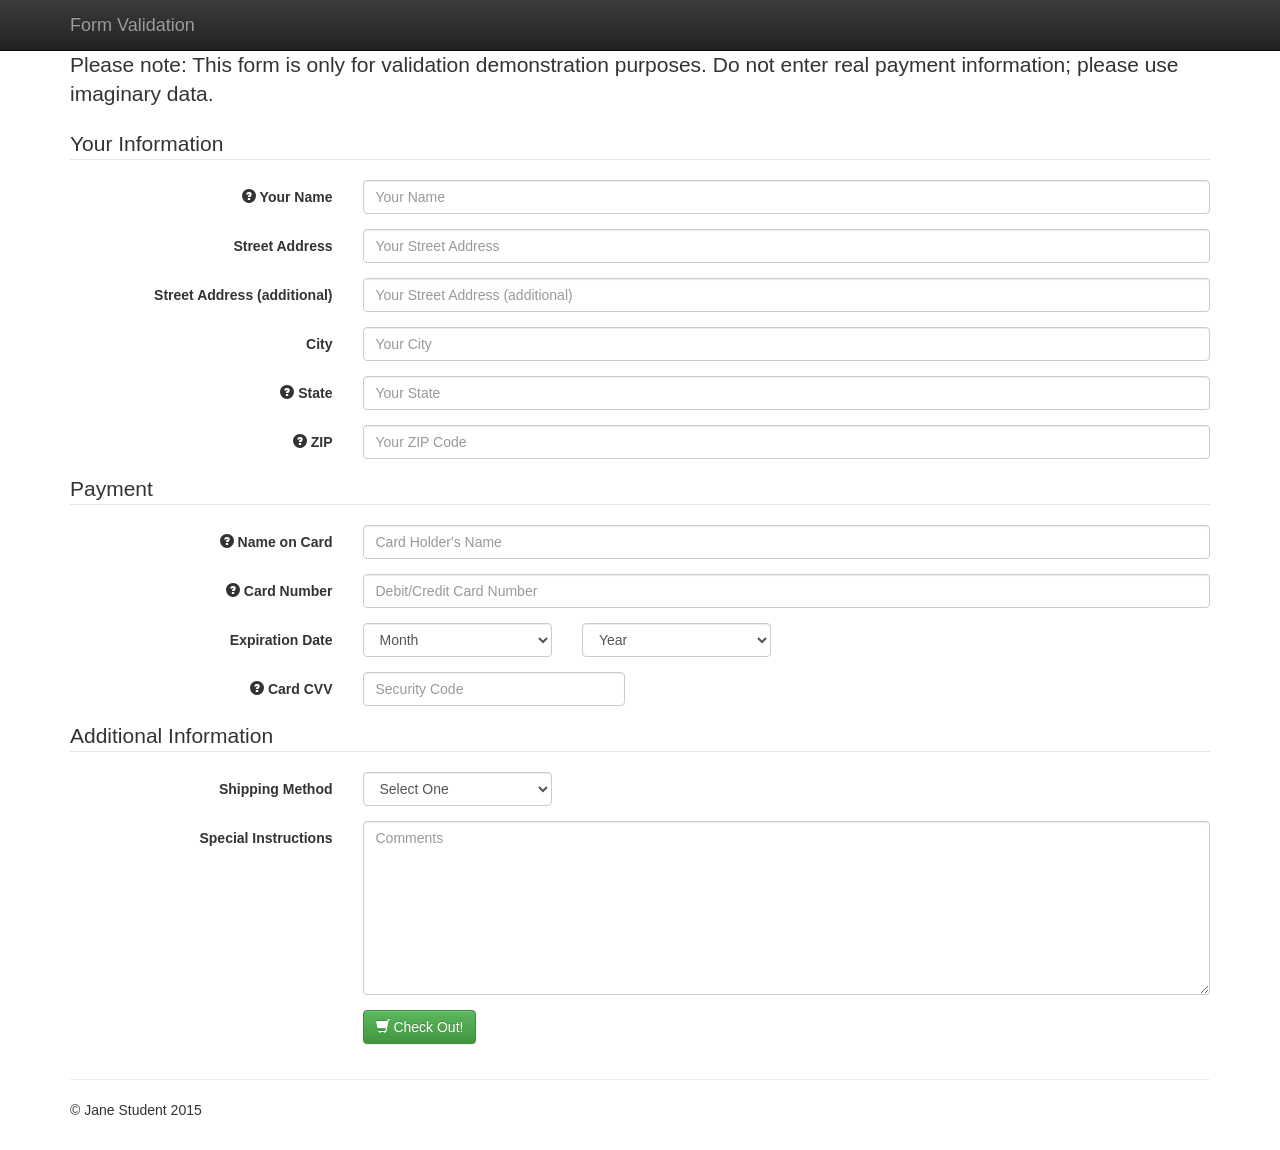
<file: index.html>
<!doctype html>
<!--[if lt IE 7]>      <html class="no-js lt-ie9 lt-ie8 lt-ie7" lang=""> <![endif]-->
<!--[if IE 7]>         <html class="no-js lt-ie9 lt-ie8" lang=""> <![endif]-->
<!--[if IE 8]>         <html class="no-js lt-ie9" lang=""> <![endif]-->
<!--[if gt IE 8]><!-->
<html class="no-js" lang="">
<!--<![endif]-->

<head>
    <meta charset="utf-8">
    <meta http-equiv="X-UA-Compatible" content="IE=edge,chrome=1">
    <title>Form Validation Example</title>
    <meta name="description" content="An example of inline form validation.">
    <meta name="viewport" content="width=device-width, initial-scale=1">
    <link rel="apple-touch-icon" href="apple-touch-icon.png">

    <link rel="stylesheet" href="css/bootstrap.min.css">
    <style>
        body {
            padding-top: 50px;
            padding-bottom: 20px;
        }
    </style>
    <link rel="stylesheet" href="css/bootstrap-theme.min.css">
    <link rel="stylesheet" href="css/main.css">

    <script src="js/vendor/modernizr-2.8.3-respond-1.4.2.min.js"></script>
</head>

<body>
    <!--[if lt IE 8]>
            <p class="browserupgrade">You are using an <strong>outdated</strong> browser. Please <a href="http://browsehappy.com/">upgrade your browser</a> to improve your experience.</p>
        <![endif]-->
    <nav class="navbar navbar-inverse navbar-fixed-top" role="navigation">
        <div class="container">
            <div class="navbar-header">
                <a class="navbar-brand" href="#">Form Validation</a>
            </div>
        </div>
    </nav>

    <div class="container">
        <p class="lead">Please note: This form is only for validation demonstration purposes. Do not enter real payment information; please use imaginary data.</p>
        <form class="form-horizontal" role="form" action="thank-you.html" method="get" id="order-form">

            <fieldset>
                <legend>Your Information</legend>

                <div class="form-group required">
                    <label class="col-sm-3 control-label" for="your-name"><span class="glyphicon glyphicon-question-sign" title="Your first and last name."></span> Your Name</label>
                    <div class="col-sm-9">
                        <!-- fewer than 128 chars and no numbers:  required pattern="[a-zA-z ]{0,128}"     ^[a-zA-Z]+$ ]{0,128}-->
                        <input type="text" class="form-control" name="your-name" id="your-name" placeholder="Your Name" required pattern="^[a-zA-Z ]{1,128}$" title="Enter first and lastname. Only letters are allowed.">
                    </div>
                </div>

                <div class="form-group required">
                    <label class="col-sm-3 control-label" for="your-address">Street Address</label>
                    <div class="col-sm-9">
                        <!-- must not be blank: required -->
                        <input type="text" class="form-control" name="your-address" id="your-address" placeholder="Your Street Address" required title="Enter your street address.">
                    </div>
                </div>
                <div class="form-group">
                    <label class="col-sm-3 control-label" for="your-address2">Street Address (additional)</label>
                    <div class="col-sm-9">
                        <input type="text" class="form-control" name="your-address2" id="your-address2" placeholder="Your Street Address (additional)">
                    </div>
                </div>
                <div class="form-group required">

                    <label class="col-sm-3 control-label" for="your-city">City</label>
                    <div class="col-sm-9">
                        <!-- must not be blank: required -->
                        <input type="text" class="form-control" name="your-city" id="your-city" placeholder="Your City" required title="Enter your city.">
                    </div>
                </div>
                <div class="form-group required">

                    <label class="col-sm-3 control-label" for="your-state"><span class="glyphicon glyphicon-question-sign" title="Two-letter state abbreviation."></span> State</label>
                    <div class="col-sm-9">
                        <!-- must not be blank, exactly 2 chars, one of known state abbrs: required pattern="[A-Z]{2}" -->
                        <input type="text" class="form-control" name="your-state" id="your-state" placeholder="Your State" required pattern="^(?:(A[KLRZ]|C[AOT]|D[CE]|FL|GA|HI|I[ADLN]|K[SY]|LA|M[ADEINOST]|N[CDEHJMVY]|O[HKR]|P[AR]|RI|S[CD]|T[NX]|UT|V[AIT]|W[AIVY]))$" title="Enter two letter State abbreviation.">
                    </div>
                </div>
                <div class="form-group required">

                    <label class="col-sm-3 control-label" for="your-zip"><span class="glyphicon glyphicon-question-sign" title="US ZIP code only."></span> ZIP</label>
                    <div class="col-sm-9">
                        <!-- must not be blank, exactly 5 numbers: required pattern="[0-9]{5}" -->
                        <input type="text" class="form-control" name="your-zip" id="your-zip" placeholder="Your ZIP Code" required pattern="^[0-9]{5}$" title="Enter five digit zip code: #####.">
                    </div>
                </div>
            </fieldset>
            <fieldset>
                <legend>Payment</legend>
                <div class="form-group required">

                    <label class="col-sm-3 control-label" for="card-holder-name"><span class="glyphicon glyphicon-question-sign" title="First and last name shown on card."></span> Name on Card</label>
                    <div class="col-sm-9">
                        <!-- fewer than 128 chars and no numbers:  required pattern="[a-zA-z ]{0,128}" -->
                        <input type="text" class="form-control" name="card-holder-name" id="card-holder-name" placeholder="Card Holder's Name" required pattern="^[a-zA-Z ]{1,128}$" title="Enter first and lastname. Only letters are allowed.">
                    </div>
                </div>
                <div class="form-group required">

                    <label class="col-sm-3 control-label" for="card-number"><span class="glyphicon glyphicon-question-sign" title="Test card number: 0000 0000 0000 0000"></span> Card Number</label>
                    <div class="col-sm-9">
                        <!-- not be blank, contain only number & spcs, 16 digits:  required pattern="[0-9]{4} *[0-9]{4} *[0-9]{4} *[0-9]{4}" -->
                        <!-- WHEN TESTING THIS, USE THE UNIVERSAL TEST CARD NUMBER: 0000 0000 0000 0000 -->
                        <input type="text" class="form-control" name="card-number" id="card-number" placeholder="Debit/Credit Card Number" required pattern="[0-9]{4} *[0-9]{4} *[0-9]{4} *[0-9]{4}" title="Enter 16 digit card number: #### #### #### ####.">
                    </div>
                </div>
                <div class="form-group required">

                    <label class="col-sm-3 control-label" for="expiry-month">Expiration Date</label>
                    <div class="col-sm-9">
                        <div class="row">
                            <div class="col-xs-3">
                                <!-- not be blank:  required -->
                                <select class="form-control col-sm-2" name="expiry-month" id="expiry-month" required title="Select expiration month.">
                                    <option value="">Month</option>
                                    <option value="01">Jan (01)</option>
                                    <option value="02">Feb (02)</option>
                                    <option value="03">Mar (03)</option>
                                    <option value="04">Apr (04)</option>
                                    <option value="05">May (05)</option>
                                    <option value="06">June (06)</option>
                                    <option value="07">July (07)</option>
                                    <option value="08">Aug (08)</option>
                                    <option value="09">Sep (09)</option>
                                    <option value="10">Oct (10)</option>
                                    <option value="11">Nov (11)</option>
                                    <option value="12">Dec (12)</option>
                                </select>
                            </div>
                            <div class="col-xs-3">
                                <!-- not be blank:  required -->
                                <select class="form-control" name="expiry-year" required title="Select expiration year.">
                                    <option value="">Year</option>
                                    <option value="16">2016</option>
                                    <option value="17">2017</option>
                                    <option value="18">2018</option>
                                    <option value="19">2019</option>
                                    <option value="20">2020</option>
                                    <option value="21">2021</option>
                                    <option value="22">2022</option>
                                    <option value="23">2023</option>
                                    <option value="24">2024</option>
                                </select>
                            </div>
                        </div>
                    </div>
                </div>
                <div class="form-group required">

                    <label class="col-sm-3 control-label" for="cvv"><span class="glyphicon glyphicon-question-sign" title="Three-digit code from back of card."></span> Card CVV</label>
                    <div class="col-sm-3">
                        <!-- not be blank:  required  pattern="[0-9]{3}" -->
                        <input type="text" class="form-control" name="cvv" id="cvv" placeholder="Security Code" required pattern="^[0-9]{3}$" title="Enter three number CVV code.">
                    </div>
                </div>
            </fieldset>
            <fieldset>
                <legend>Additional Information</legend>

                <div class="form-group required">
                    <label class="col-sm-3 control-label" for="shipping-method">Shipping Method</label>
                    <div class="col-sm-9">
                        <div class="row">
                            <div class="col-xs-3">
                                <!-- not be blank:  required -->
                                <select class="form-control col-sm-2" name="shipping-method" id="shipping-method" required title="Select shipping method.">
                                    <option value="">Select One</option>
                                    <option value="Ground">Ground</option>
                                    <option value="Air">Air</option>
                                    <option value="Sea">Sea</option>
                                    <option value="Rocket">Rocket</option>
                                    <option value="Pigeon">Pigeon</option>
                                </select>
                            </div>
                        </div>
                    </div>
                </div>
                <div class="form-group">
                    <label class="col-sm-3 control-label" for="comments">Special Instructions</label>
                    <div class="col-sm-9">
                        <!-- not be blank, <500 chars, contain any chars:  required maxlength="499" -->
                        <textarea cols="80" rows="8" class="form-control" name="comments" id="comments" placeholder="Comments" required maxlength="499" title="Please enter a comment. Text size limit is 500 characters."></textarea>
                    </div>
                </div>
                <div class="form-group">
                    <div class="col-sm-offset-3 col-sm-9">
                        <button type="submit" class="btn btn-success"> <span class="glyphicon glyphicon-shopping-cart"></span> Check Out!</button>
                    </div>
                </div>
            </fieldset>

        </form>
    </div>
    <div class="container">
        <hr>

        <footer>
            <p>&copy; Jane Student 2015</p>
        </footer>
    </div>
    <!-- /container -->
    <script src="//ajax.googleapis.com/ajax/libs/jquery/1.11.2/jquery.min.js"></script>
    <script>
        window.jQuery || document.write('<script src="js/vendor/jquery-1.11.2.min.js"><\/script>')
    </script>

    <script src="js/vendor/bootstrap.min.js"></script>
    <script src="js/vendor/jquery.validate.min.js"></script>

    <script src="js/main.js"></script>
</body>

</html>
</file>
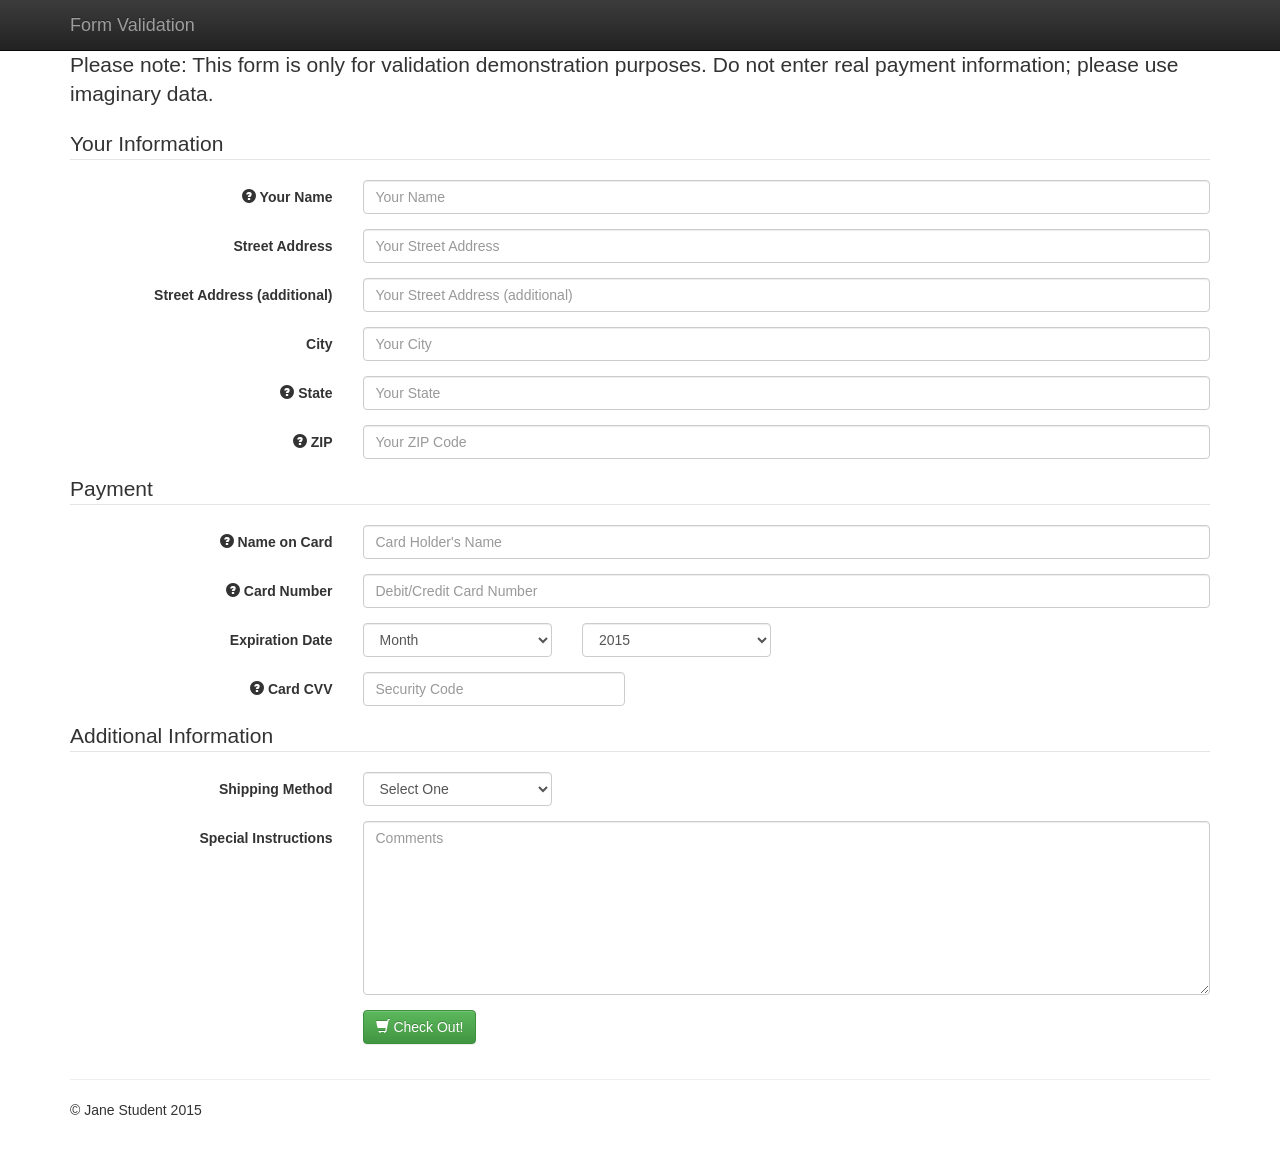
<file: solution.html>
<!doctype html>
<!--[if lt IE 7]>      <html class="no-js lt-ie9 lt-ie8 lt-ie7" lang=""> <![endif]-->
<!--[if IE 7]>         <html class="no-js lt-ie9 lt-ie8" lang=""> <![endif]-->
<!--[if IE 8]>         <html class="no-js lt-ie9" lang=""> <![endif]-->
<!--[if gt IE 8]><!--> <html class="no-js" lang=""> <!--<![endif]-->
    <head>
        <meta charset="utf-8">
        <meta http-equiv="X-UA-Compatible" content="IE=edge,chrome=1">
        <title>Form Validation Example</title>
        <meta name="description" content="An example of inline form validation.">
        <meta name="viewport" content="width=device-width, initial-scale=1">
        <link rel="apple-touch-icon" href="apple-touch-icon.png">

        <link rel="stylesheet" href="css/bootstrap.min.css">
        <style>
            body {
                padding-top: 50px;
                padding-bottom: 20px;
            }
        </style>
        <link rel="stylesheet" href="css/bootstrap-theme.min.css">
        <link rel="stylesheet" href="css/main.css">

        <script src="js/vendor/modernizr-2.8.3-respond-1.4.2.min.js"></script>
    </head>
    <body>
        <!--[if lt IE 8]>
            <p class="browserupgrade">You are using an <strong>outdated</strong> browser. Please <a href="http://browsehappy.com/">upgrade your browser</a> to improve your experience.</p>
        <![endif]-->
    <nav class="navbar navbar-inverse navbar-fixed-top" role="navigation">
      <div class="container">
        <div class="navbar-header">
          <a class="navbar-brand" href="#">Form Validation</a>
        </div>
      </div>
    </nav>

    <div class="container">
      <p class="lead">Please note: This form is only for validation demonstration purposes. Do not enter real payment information; please use imaginary data.</p>
      <form class="form-horizontal" role="form" action="thank-you.html" method="get" id="order-form">
      <!-- TODO: Add a general validation check so that any field contained in a `div.form-group. required` will be required to have information when the user submits the form. -->
        <fieldset>
          <legend>Your Information</legend>
          <div class="form-group required">
            <label class="col-sm-3 control-label" for="your-name"><span class="glyphicon glyphicon-question-sign" title="Your first and last name."></span> Your Name</label>
            <div class="col-sm-9">
              <input type="text" class="form-control" name="your-name" id="your-name" placeholder="Your Name" required>
            </div>
            <!-- TODO: Make validation for name according to these rules:
                 * Field must not be blank.
                 * Name must be fewer than 128 characters.
                 -->
          </div>
          <div class="form-group required">
            <label class="col-sm-3 control-label" for="your-address">Street Address</label>
            <div class="col-sm-9">
              <input type="text" class="form-control" name="your-address" id="your-address" placeholder="Your Street Address" required>
            </div>
            <!-- TODO: Make validation for street address according to these rules:
                  * Field must not be blank
                  -->
          </div>
          <div class="form-group">
            <label class="col-sm-3 control-label" for="your-address2">Street Address (additional)</label>
            <div class="col-sm-9">
              <input type="text" class="form-control" name="your-address2" id="your-address2" placeholder="Your Street Address (additional)">
            </div>
          </div>
          <div class="form-group required">
            <label class="col-sm-3 control-label" for="your-city">City</label>
            <div class="col-sm-9">
              <input type="text" class="form-control" name="your-city" id="your-city" placeholder="Your City" required>
            </div>
            <!-- TODO: Make validation for city according to these rules:
                  * Field must not be blank
                  -->
          </div>
          <div class="form-group required">
            <label class="col-sm-3 control-label" for="your-state"><span class="glyphicon glyphicon-question-sign" title="Two-letter state abbreviation."></span> State</label>
            <div class="col-sm-9">
              <input type="text" class="form-control" name="your-state" id="your-state" placeholder="Your State" required>
            </div>
            <!-- TODO: Make validation for state according to these rules:
                  * Field must not be blank
                  * Field must contain exactly two letters
                  * (Stretch Goal: If possible, verify that the 2-letter combo matches with known state abbreviations.)
                  -->
          </div>
          <div class="form-group required">
            <label class="col-sm-3 control-label" for="your-zip"><span class="glyphicon glyphicon-question-sign" title="US ZIP code only."></span> ZIP</label>
            <div class="col-sm-9">
              <input type="text" class="form-control" name="your-zip" id="your-zip" placeholder="Your ZIP Code" required>
            </div>
            <!-- TODO: Make validation for ZIP according to these rules:
                  * Field must not be blank
                  * Field must be an integer (only whole numbers)
                  * Field must have 5 digits
                  -->
          </div>
        </fieldset>
        <fieldset>
          <legend>Payment</legend>
          <div class="form-group required">
            <label class="col-sm-3 control-label" for="card-holder-name"><span class="glyphicon glyphicon-question-sign" title="First and last name shown on card."></span> Name on Card</label>
            <div class="col-sm-9">
              <input type="text" class="form-control" name="card-holder-name" id="card-holder-name" placeholder="Card Holder's Name" required>
            </div>
            <!-- TODO: Make validation for name on card according to these rules:
                  * Field must not be blank
                  * Field must conform to same name requirements as above.
                  -->
          </div>
          <div class="form-group required">
            <label class="col-sm-3 control-label" for="card-number"><span class="glyphicon glyphicon-question-sign" title="Do not use an actual card number."></span> Card Number</label>
            <div class="col-sm-9">
              <input type="text" class="form-control" name="card-number" id="card-number" placeholder="Debit/Credit Card Number" required>
            </div>
            <!-- TODO: Make validation for card number according to these rules:
                  * Field must not be blank
                  * Field must contain only numbers and spaces (no other characters)
                  * Field must contain 16 digits
                  -->
          </div>
          <div class="form-group required">
            <label class="col-sm-3 control-label" for="expiry-month">Expiration Date</label>
            <div class="col-sm-9">
              <div class="row">
                <div class="col-xs-3">
                  <select class="form-control col-sm-2" name="expiry-month" id="expiry-month" required>
                    <option>Month</option>
                    <option value="01">Jan (01)</option>
                    <option value="02">Feb (02)</option>
                    <option value="03">Mar (03)</option>
                    <option value="04">Apr (04)</option>
                    <option value="05">May (05)</option>
                    <option value="06">June (06)</option>
                    <option value="07">July (07)</option>
                    <option value="08">Aug (08)</option>
                    <option value="09">Sep (09)</option>
                    <option value="10">Oct (10)</option>
                    <option value="11">Nov (11)</option>
                    <option value="12">Dec (12)</option>
                  </select>
                </div>
                <div class="col-xs-3">
                  <select class="form-control" name="expiry-year" required>
                    <option value="15">2015</option>
                    <option value="16">2016</option>
                    <option value="17">2017</option>
                    <option value="18">2018</option>
                    <option value="19">2019</option>
                    <option value="20">2020</option>
                    <option value="21">2021</option>
                    <option value="22">2022</option>
                    <option value="23">2023</option>
                  </select>
                </div>
              </div>
            </div>
            <!-- TODO: Make validation for Expiration Date according to these rules:
                  * Fields must not be blank
                  -->
          </div>
          <div class="form-group required">
            <label class="col-sm-3 control-label" for="cvv"><span class="glyphicon glyphicon-question-sign" title="Three-digit code from back of card."></span> Card CVV</label>
            <div class="col-sm-3">
              <input type="text" class="form-control" name="cvv" id="cvv" placeholder="Security Code" required>
            </div>
            <!-- TODO: Make validation for CVV according to these rules:
                  * Field must not be blank
                  * Field must only contain numbers
                  * Field must have 3 digits
                  -->
          </div>
        </fieldset>
        <fieldset>
          <legend>Additional Information</legend>
          <div class="form-group required">
            <label class="col-sm-3 control-label" for="shipping-method">Shipping Method</label>
            <div class="col-sm-9">
              <div class="row">
                <div class="col-xs-3">
                  <select class="form-control col-sm-2" name="shipping-method" id="shipping-method" required>
                    <option>Select One</option>
                    <option value="Ground">Ground</option>
                    <option value="Air">Air</option>
                    <option value="Sea">Sea</option>
                    <option value="Rocket">Rocket</option>
                    <option value="Pigeon">Pigeon</option>
                  </select>
                </div>
              </div>
            </div>
            <!-- TODO: Make validation for shipping method according to these rules:
                  * Field must not be blank
                  -->
          </div>
          <div class="form-group">
            <label class="col-sm-3 control-label" for="comments">Special Instructions</label>
            <div class="col-sm-9">
              <textarea cols="80" rows="8" class="form-control" name="comments" id="comments" placeholder="Comments"></textarea>
            </div>
            <!-- TODO: Make validation for street address according to these rules:
                  * Field may be blank
                  * If field is not blank, it must be less than 500 characters.
                  * Field may contain any characters
                  -->
          </div>
          <div class="form-group">
            <div class="col-sm-offset-3 col-sm-9">
              <button type="submit" class="btn btn-success"> <span class="glyphicon glyphicon-shopping-cart"></span> Check Out!</button>
            </div>
          </div>
        </fieldset>
      </form>
    </div>
    <div class="container">
      <hr>

      <footer>
        <p>&copy; Jane Student 2015</p>
      </footer>
    </div> <!-- /container -->        <script src="//ajax.googleapis.com/ajax/libs/jquery/1.11.2/jquery.min.js"></script>
        <script>window.jQuery || document.write('<script src="js/vendor/jquery-1.11.2.min.js"><\/script>')</script>

        <script src="js/vendor/bootstrap.min.js"></script>
        <script src="js/vendor/jquery.validate.min.js"></script>

        <script src="js/solution.js"></script>
    </body>
</html>
</file>
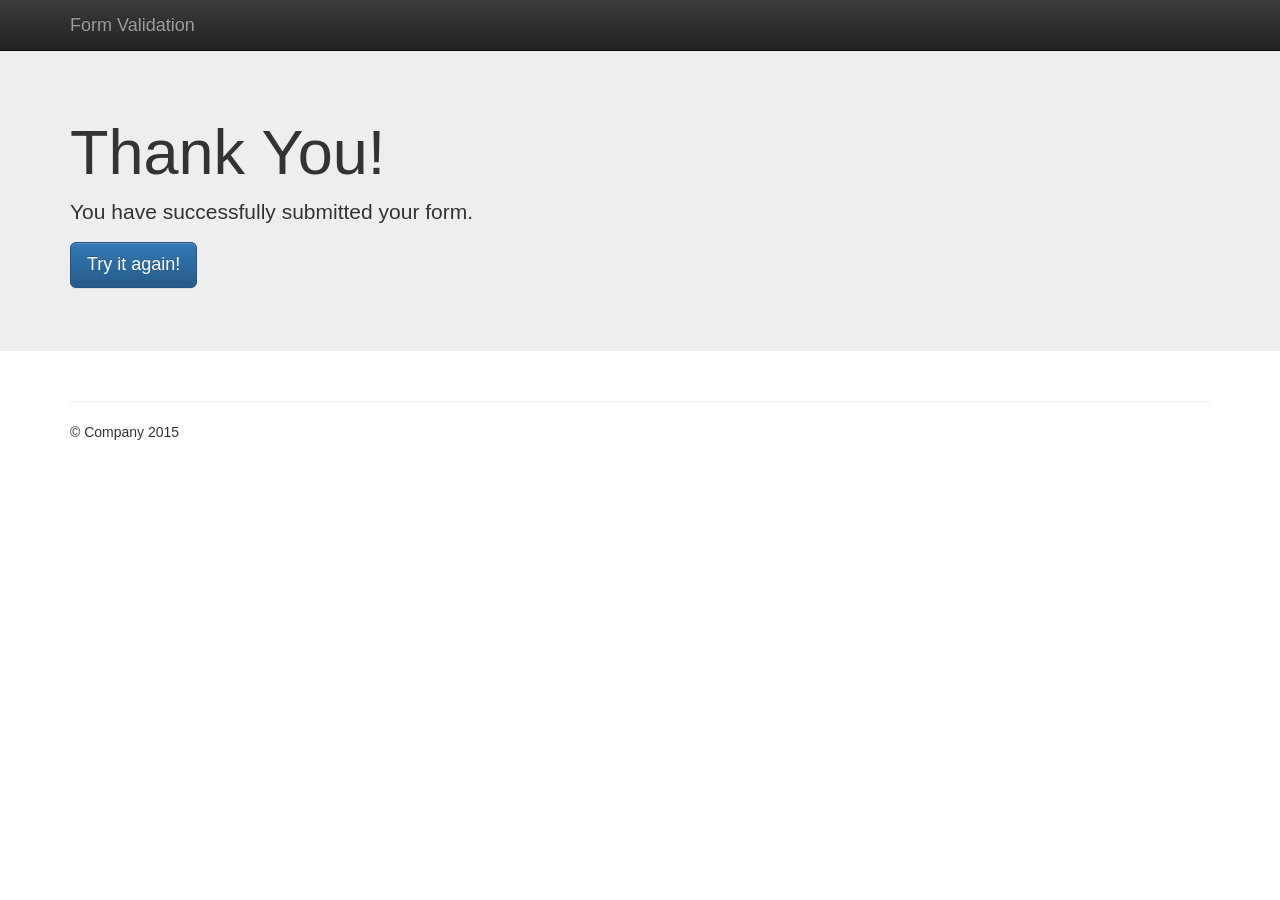
<file: thank-you.html>
<!doctype html>
<!--[if lt IE 7]>      <html class="no-js lt-ie9 lt-ie8 lt-ie7" lang=""> <![endif]-->
<!--[if IE 7]>         <html class="no-js lt-ie9 lt-ie8" lang=""> <![endif]-->
<!--[if IE 8]>         <html class="no-js lt-ie9" lang=""> <![endif]-->
<!--[if gt IE 8]><!--> <html class="no-js" lang=""> <!--<![endif]-->
    <head>
        <meta charset="utf-8">
        <meta http-equiv="X-UA-Compatible" content="IE=edge,chrome=1">
        <title>Form Validation Example</title>
        <meta name="description" content="An example of inline form validation.">
        <meta name="viewport" content="width=device-width, initial-scale=1">
        <link rel="apple-touch-icon" href="apple-touch-icon.png">

        <link rel="stylesheet" href="css/bootstrap.min.css">
        <style>
            body {
                padding-top: 50px;
                padding-bottom: 20px;
            }
        </style>
        <link rel="stylesheet" href="css/bootstrap-theme.min.css">
        <link rel="stylesheet" href="css/main.css">

        <script src="js/vendor/modernizr-2.8.3-respond-1.4.2.min.js"></script>
    </head>
    <body>
        <!--[if lt IE 8]>
            <p class="browserupgrade">You are using an <strong>outdated</strong> browser. Please <a href="http://browsehappy.com/">upgrade your browser</a> to improve your experience.</p>
        <![endif]-->
    <nav class="navbar navbar-inverse navbar-fixed-top" role="navigation">
      <div class="container">
        <div class="navbar-header">
          <a class="navbar-brand" href="#">Form Validation</a>
        </div>
      </div>
    </nav>

    <!-- Main jumbotron for a primary marketing message or call to action -->
    <div class="jumbotron">
      <div class="container">
        <h1>Thank You!</h1>
        <p>You have successfully submitted your form.</p>
        <p><a class="btn btn-primary btn-lg" href="index.html" role="button">Try it again!</a></p>
      </div>
    </div>

    <div class="container">
      <hr>
      <footer>
        <p>&copy; Company 2015</p>
      </footer>
    </div> <!-- /container -->        <script src="//ajax.googleapis.com/ajax/libs/jquery/1.11.2/jquery.min.js"></script>
        <script>window.jQuery || document.write('<script src="js/vendor/jquery-1.11.2.min.js"><\/script>')</script>

        <script src="js/vendor/bootstrap.min.js"></script>

        <script src="js/main.js"></script>
    </body>
</html>
</file>
<file: css/main.css>
/* ==========================================================================
   Author's custom styles
   ========================================================================== */

.error {
    color: red;
}
</file>
